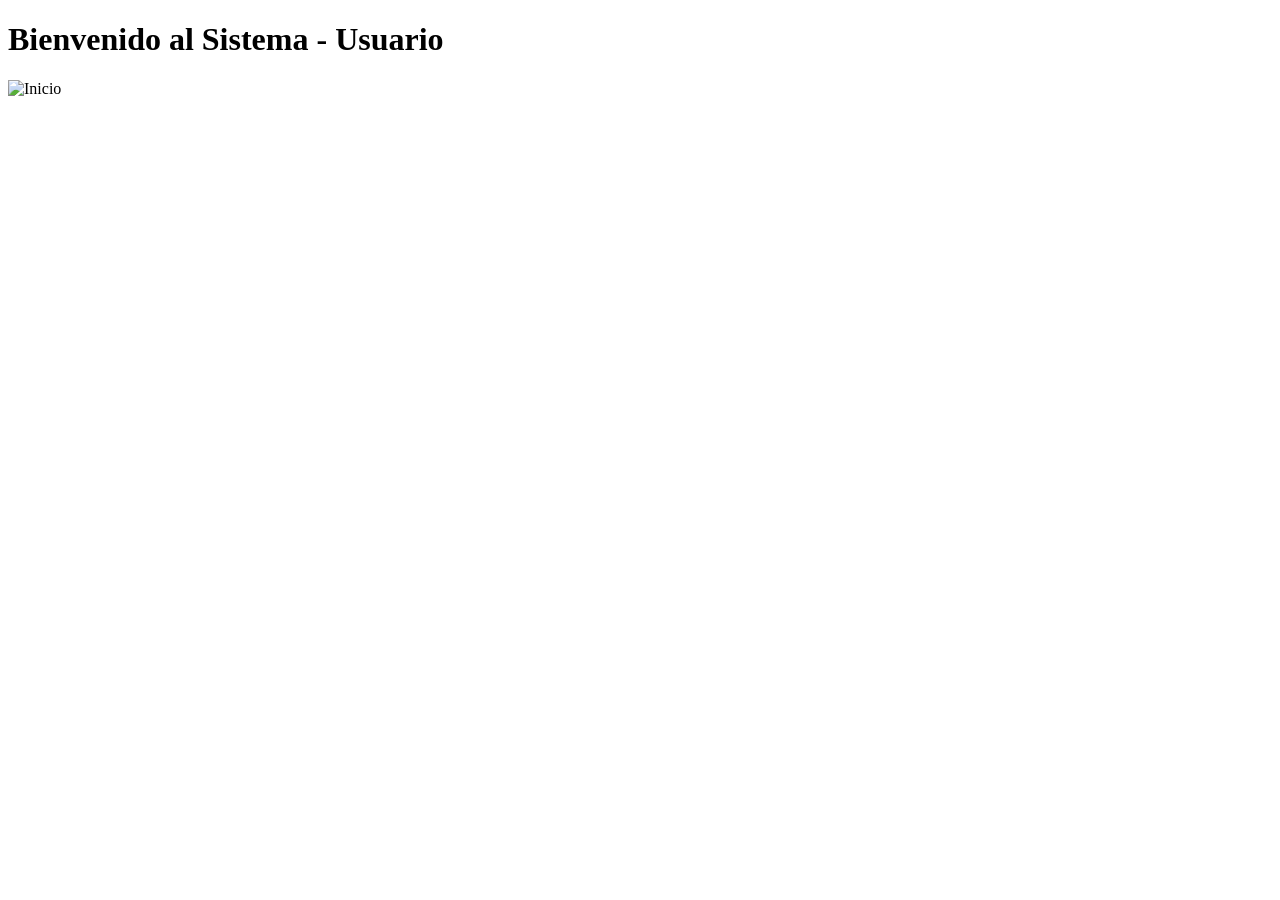
<file: src/main/resources/templates/pages/index.html>
<!DOCTYPE html>
<html
  lang="es"
  xmlns:th="http://www.thymeleaf.org"
  th:replace="~{layouts/base-con-menu :: layout(~{::title}, ~{::cuerpo}, ~{::enlaces})}"
>
  <head>
    <title>Inicio</title>
    <th:block th:fragment="enlaces"> </th:block>
  </head>

  <body>
    <th:block th:fragment="cuerpo">
      <main class="flex-grow-1 d-flex justify-content-center">
        <div
          class="d-flex flex-column justify-content-center align-items-center text-center px-3 gap-3"
        >
          <h1 class="display-3">Bienvenido al Sistema - Usuario</h1>

          <div style="max-width: 400px">
            <img th:src="@{/images/home.jpg}" alt="Inicio" />
          </div>
        </div>
      </main>
    </th:block>
  </body>
</html>
</file>
